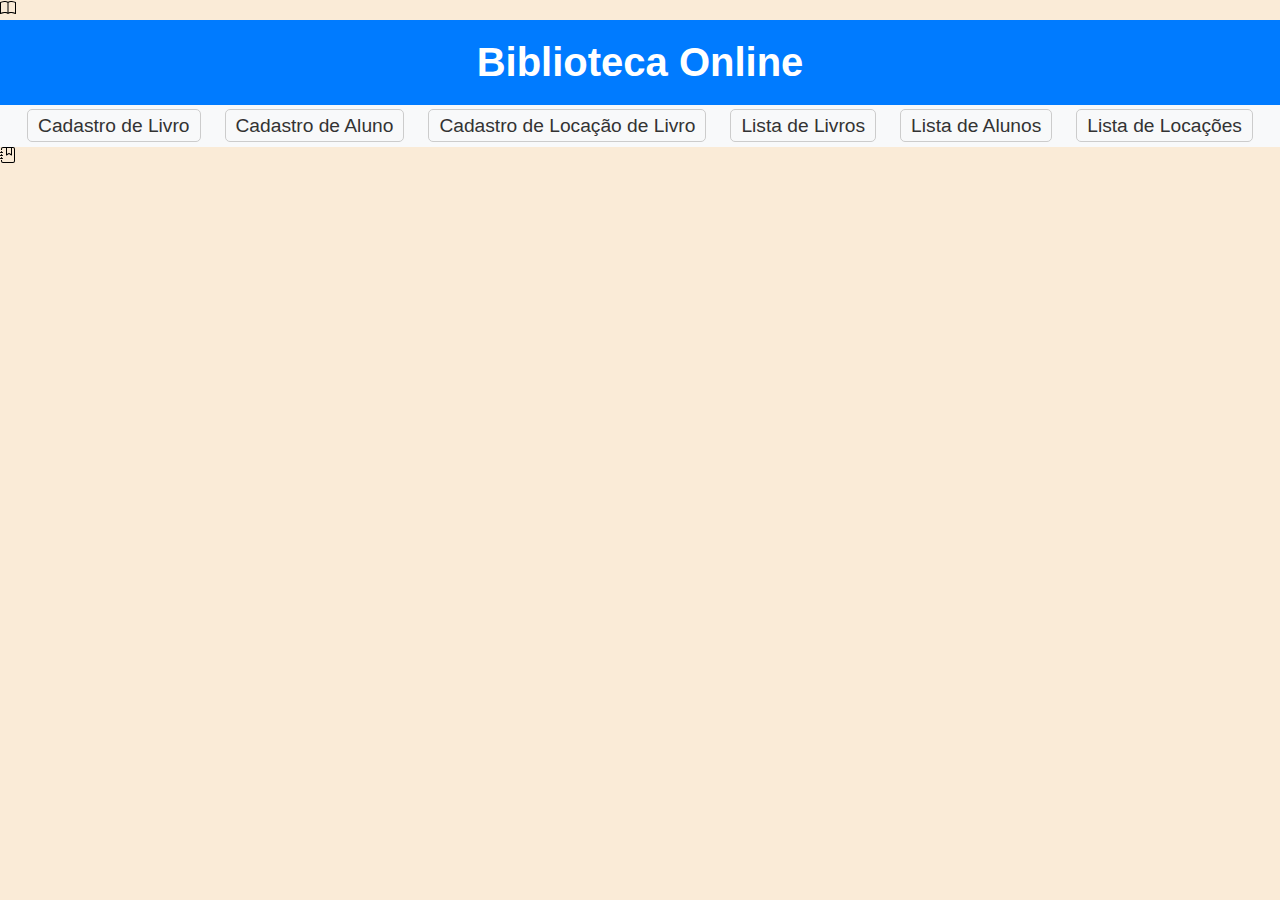
<file: index.html>
<!DOCTYPE html>
<html lang="pt-BR">
<head>
    <meta charset="UTF-8">
    <meta name="viewport" content="width=device-width, initial-scale=1.0">
    <title>Biblioteca Online</title>
    <link rel="stylesheet" href="css/style.css"> 
    <svg xmlns="http://www.w3.org/2000/svg" width="16" height="16" fill="currentColor" class="bi bi-book" viewBox="0 0 16 16">
        <path d="M1 2.828c.885-.37 2.154-.769 3.388-.893 1.33-.134 2.458.063 3.112.752v9.746c-.935-.53-2.12-.603-3.213-.493-1.18.12-2.37.461-3.287.811zm7.5-.141c.654-.689 1.782-.886 3.112-.752 1.234.124 2.503.523 3.388.893v9.923c-.918-.35-2.107-.692-3.287-.81-1.094-.111-2.278-.039-3.213.492zM8 1.783C7.015.936 5.587.81 4.287.94c-1.514.153-3.042.672-3.994 1.105A.5.5 0 0 0 0 2.5v11a.5.5 0 0 0 .707.455c.882-.4 2.303-.881 3.68-1.02 1.409-.142 2.59.087 3.223.877a.5.5 0 0 0 .78 0c.633-.79 1.814-1.019 3.222-.877 1.378.139 2.8.62 3.681 1.02A.5.5 0 0 0 16 13.5v-11a.5.5 0 0 0-.293-.455c-.952-.433-2.48-.952-3.994-1.105C10.413.809 8.985.936 8 1.783"/>
      </svg>
</head>
<body>
    <header>
        <h1>Biblioteca Online</h1>
    </header>
    <nav>
        <ul>
            <li><a href="cadastro_livro.html">Cadastro de Livro</a></li>
            <li><a href="cadastro_aluno.html">Cadastro de Aluno</a></li>
            <li><a href="cadastro_locacao.html">Cadastro de Locação de Livro</a></li>
            <li><a href="lista_livros.html">Lista de Livros</a></li>
            <li><a href="lista_alunos.html">Lista de Alunos</a></li>
            <li><a href="lista_locacoes.html">Lista de Locações</a></li>
        </ul>
    </nav>
    <i class="bi bi-book"></i>

    <svg xmlns="http://www.w3.org/2000/svg" width="16" height="16" fill="currentColor" class="bi bi-journal-bookmark" viewBox="0 0 16 16">
        <path fill-rule="evenodd" d="M6 8V1h1v6.117L8.743 6.07a.5.5 0 0 1 .514 0L11 7.117V1h1v7a.5.5 0 0 1-.757.429L9 7.083 6.757 8.43A.5.5 0 0 1 6 8"/>
        <path d="M3 0h10a2 2 0 0 1 2 2v12a2 2 0 0 1-2 2H3a2 2 0 0 1-2-2v-1h1v1a1 1 0 0 0 1 1h10a1 1 0 0 0 1-1V2a1 1 0 0 0-1-1H3a1 1 0 0 0-1 1v1H1V2a2 2 0 0 1 2-2"/>
        <path d="M1 5v-.5a.5.5 0 0 1 1 0V5h.5a.5.5 0 0 1 0 1h-2a.5.5 0 0 1 0-1zm0 3v-.5a.5.5 0 0 1 1 0V8h.5a.5.5 0 0 1 0 1h-2a.5.5 0 0 1 0-1zm0 3v-.5a.5.5 0 0 1 1 0v.5h.5a.5.5 0 0 1 0 1h-2a.5.5 0 0 1 0-1z"/>
      </svg>
    <i class="bi bi-journal-bookmark"></i>


    


</body>
</html>
</file>
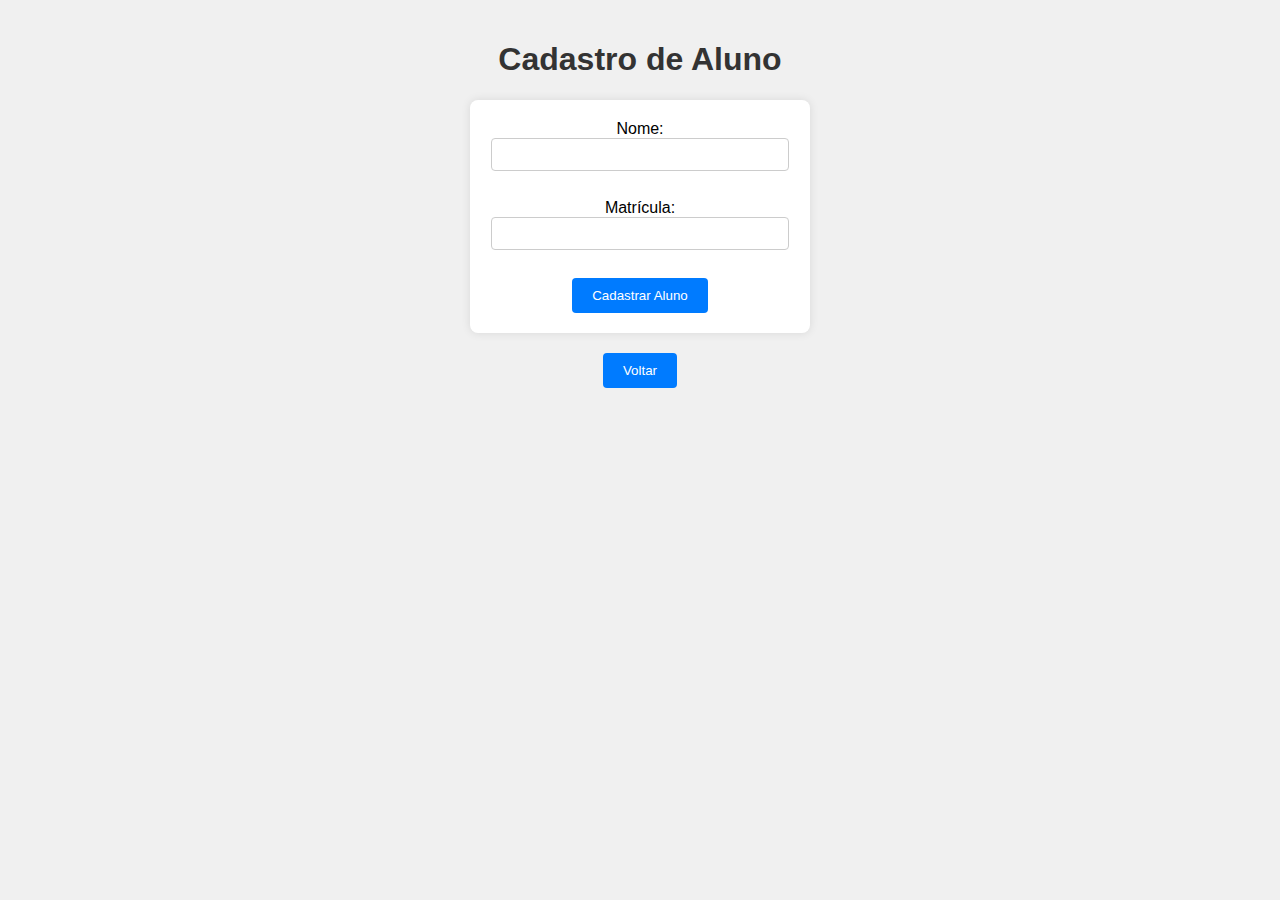
<file: cadastro_aluno.html>
<!DOCTYPE html>
<html lang="pt-br">
<head>
    <meta charset="UTF-8">
    <meta name="viewport" content="width=device-width, initial-scale=1.0">
    <title>Cadastro de Aluno</title>
    <link rel="stylesheet" href="css/cadastroaluno.css">
</head>
<body>
    <h1>Cadastro de Aluno</h1>
    <form id="formAluno">
        Nome: <input type="text" id="nomeAluno" required><br><br>
        Matrícula: <input type="text" id="matriculaAluno" required><br><br>
        <button type="submit">Cadastrar Aluno</button>
    </form>
    <button onclick="window.location.href='index.html'">Voltar</button>

    <script>
        document.getElementById('formAluno').addEventListener('submit', function(event) {
            event.preventDefault();
            let nome = document.getElementById('nomeAluno').value;
            let matricula = document.getElementById('matriculaAluno').value;

            // Aqui você pode salvar os dados em localStorage, enviar para um servidor, etc.
            alert(`Aluno cadastrado:\nNome: ${nome}\nMatrícula: ${matricula}`);
            this.reset(); // Limpa o formulário após o cadastro
        });
    </script>
</body>
</html>
</file>
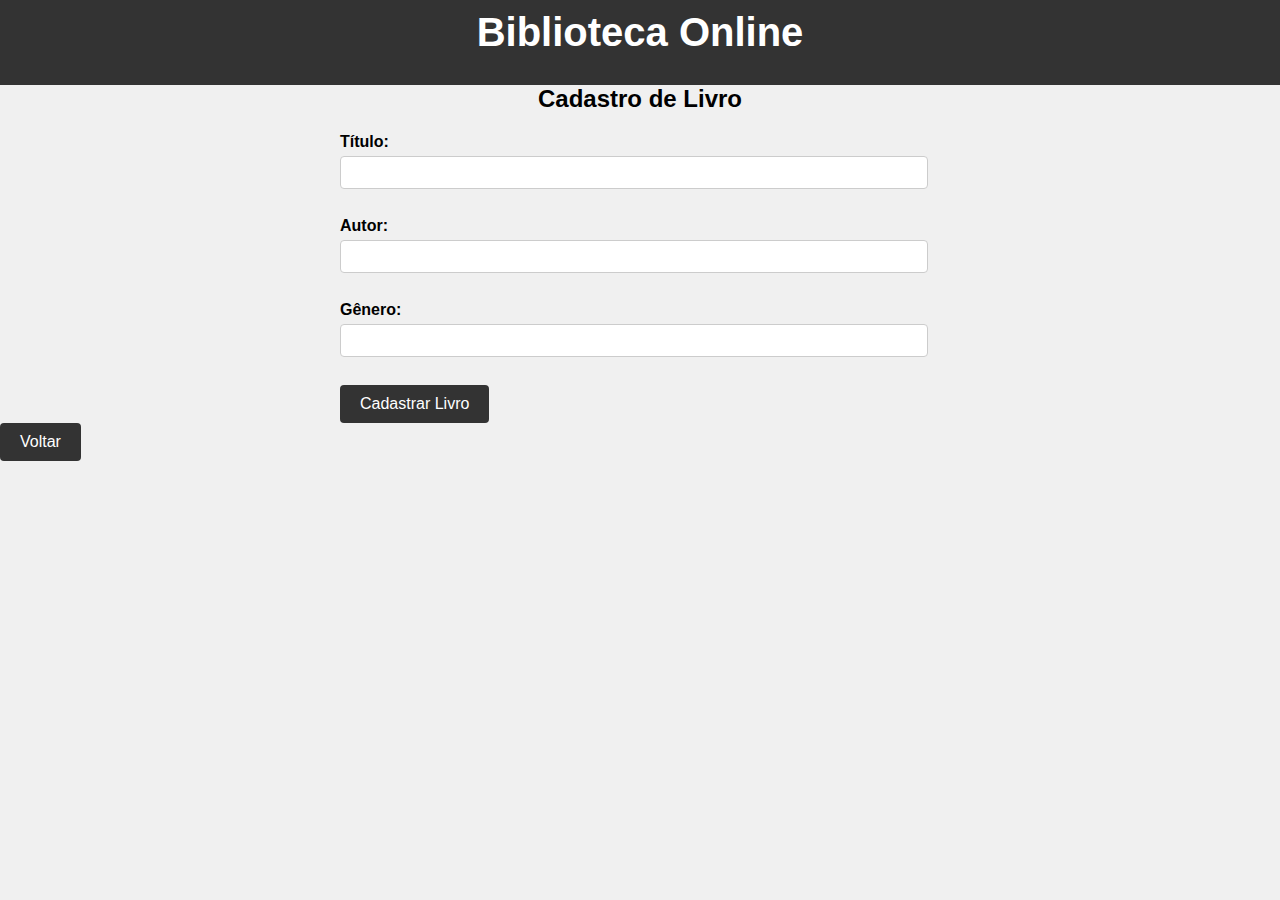
<file: cadastro_livro.html>
<!DOCTYPE html>
<html lang="pt-BR">
<head>
    <meta charset="UTF-8">
    <meta name="viewport" content="width=device-width, initial-scale=1.0">
    <title>Cadastro de Livro</title>
    <link rel="stylesheet" href="css/style.css"> <!-- Link para o arquivo CSS -->
    <link rel="stylesheet" href="css/cadastrolivro.css">
</head>
<body>
    <header>
        <h1>Biblioteca Online</h1>
    </header>
    <form id="cadastroLivroForm" onsubmit="return cadastrarLivro()">
        <h2>Cadastro de Livro</h2>
        <label for="titulo">Título:</label>
        <input type="text" id="titulo" name="titulo" required><br><br>
        
        <label for="autor">Autor:</label>
        <input type="text" id="autor" name="autor" required><br><br>
        
        <label for="genero">Gênero:</label>
        <input type="text" id="genero" name="genero"><br><br>
        
        <button type="submit">Cadastrar Livro</button>
    </form>

    <button onclick="window.location.href='index.html'">Voltar</button>

    <script src="js/cadastro_livro.js"></script>
</body>
</html>
</file>
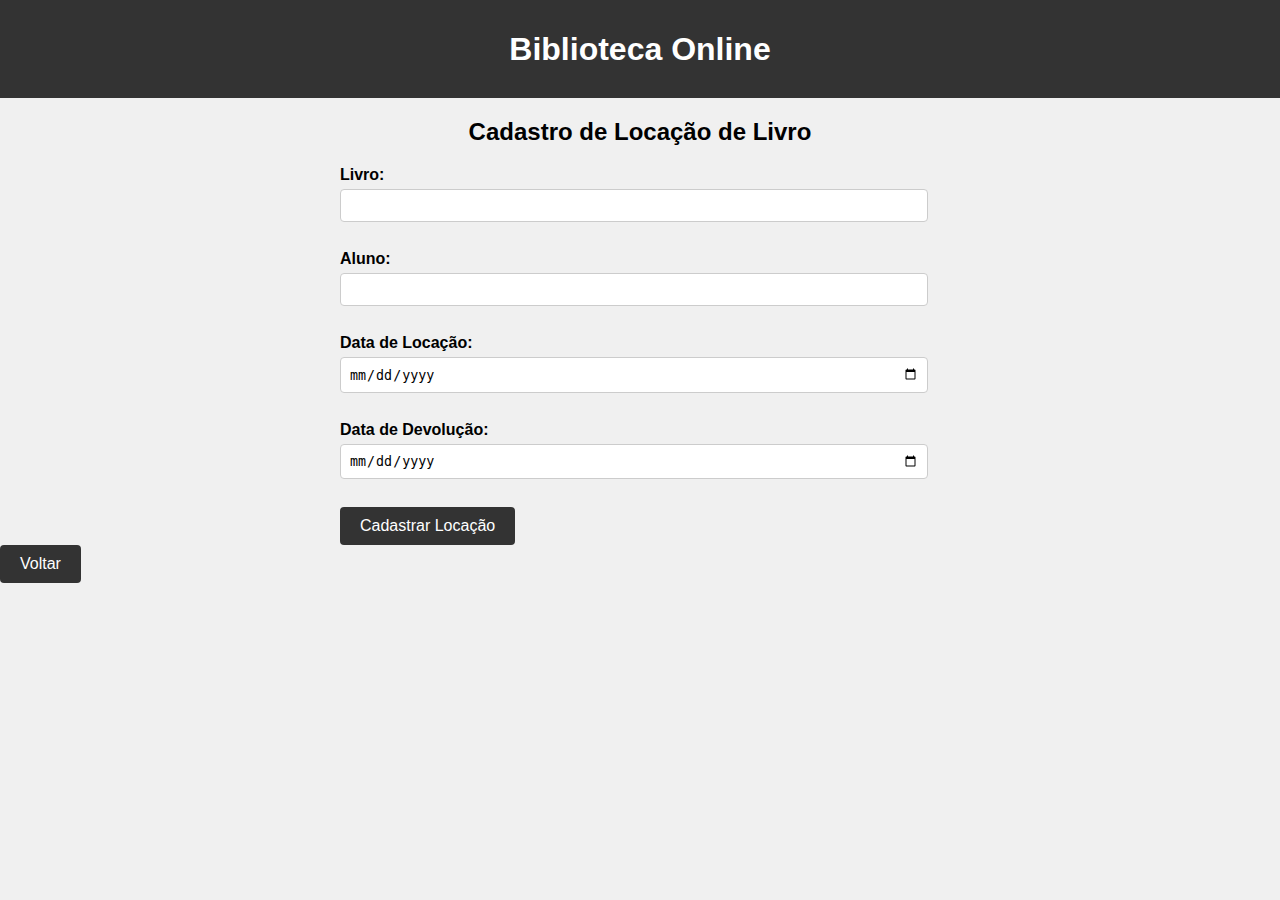
<file: cadastro_locacao.html>
<!DOCTYPE html>
<html lang="pt-BR">
<head>
    <meta charset="UTF-8">
    <meta name="viewport" content="width=device-width, initial-scale=1.0">
    <title>Cadastro de Locação de Livro</title>
    <link rel="stylesheet" href="css/cadastrolocacao.css"> <!-- Link para o arquivo CSS -->
</head>
<body>
    <header>
        <h1>Biblioteca Online</h1>
    </header>
    <form id="cadastroLocacaoForm" onsubmit="return validarCadastroLocacao()">
        <h2>Cadastro de Locação de Livro</h2>
        <label for="livro">Livro:</label>
        <input type="text" id="livro" name="livro" required><br><br>
        
        <label for="aluno">Aluno:</label>
        <input type="text" id="aluno" name="aluno" required><br><br>
        
        <label for="data_locacao">Data de Locação:</label>
        <input type="date" id="data_locacao" name="data_locacao" required><br><br>
        
        <label for="data_devolucao">Data de Devolução:</label>
        <input type="date" id="data_devolucao" name="data_devolucao" required><br><br>
        
        <button type="submit">Cadastrar Locação</button>
    </form>
    <button onclick="window.location.href='index.html'">Voltar</button>

    <script src="js/cadastro_locacao.js"></script>
</body>
</html>
</file>
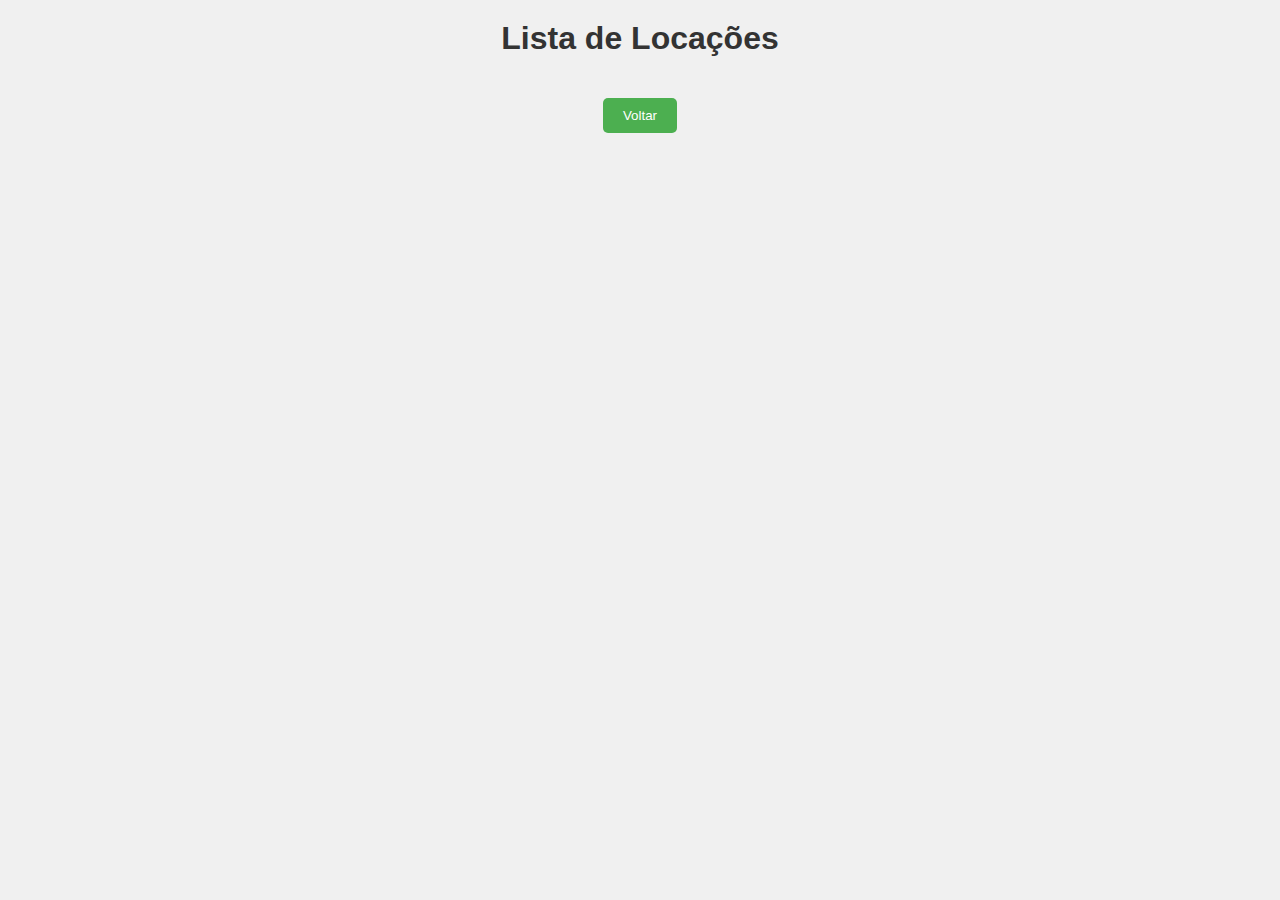
<file: lista_locacoes.html>
<!DOCTYPE html>
<html lang="pt-BR">
<head>
    <meta charset="UTF-8">
    <meta name="viewport" content="width=device-width, initial-scale=1.0">
    <title>Lista de Locações</title>
    <link rel="stylesheet" href="css/listalocacao.css">

</head>
<body>
    <h1>Lista de Locações</h1>
    
</body>
</html>

<button onclick="window.location.href='index.html'">Voltar</button>
</file>
<file: css/cadastroaluno.css>
/* Estilos gerais */
body {
    font-family: Arial, sans-serif;
    background-color: #f0f0f0;
    margin: 0;
    padding: 20px;
    text-align: center;
}

h1 {
    color: #333;
}

form {
    width: 300px;
    margin: 20px auto;
    background-color: #fff;
    padding: 20px;
    border-radius: 8px;
    box-shadow: 0 0 10px rgba(0, 0, 0, 0.1);
}

input[type="text"] {
    width: calc(100% - 20px);
    padding: 8px;
    margin-bottom: 10px;
    border: 1px solid #ccc;
    border-radius: 4px;
}

button {
    padding: 10px 20px;
    background-color: #007bff;
    color: #fff;
    border: none;
    border-radius: 4px;
    cursor: pointer;
}

button:hover {
    background-color: #0056b3;
}

button:focus {
    outline: none;
}

/* Estilos para botão "Voltar" */
button.back-btn {
    margin-top: 10px;
    background-color: #6c757d;
}

button.back-btn:hover {
    background-color: #5a6268;
}
</file>
<file: css/cadastrolivro.css>
/* Estilos gerais */
body {
    font-family: Arial, sans-serif;
    background-color: #f0f0f0;
    margin: 0;
    padding: 0;
}

header {
    background-color: #333;
    color: white;
    text-align: center;
    padding: 10px 0;
}

.container {
    width: 80%;
    margin: 20px auto;
    background-color: #fff;
    padding: 20px;
    border-radius: 5px;
    box-shadow: 0 0 10px rgba(0, 0, 0, 0.1);
}

h1, h2 {
    margin-bottom: 20px;
    text-align: center;
}

form {
    max-width: 600px;
    margin: 0 auto;
}

label {
    display: block;
    font-weight: bold;
    margin-bottom: 5px;
}

input[type="text"] {
    width: calc(100% - 12px);
    padding: 8px;
    margin-bottom: 10px;
    border: 1px solid #ccc;
    border-radius: 4px;
    box-sizing: border-box;
}

button[type="submit"], button {
    background-color: #333;
    color: #fff;
    padding: 10px 20px;
    border: none;
    border-radius: 4px;
    cursor: pointer;
    font-size: 16px;
}

button[type="submit"]:hover, button:hover {
    background-color: #555;
}

/* Responsividade */
@media (max-width: 768px) {
    .container {
        width: 90%;
    }
}

@media (max-width: 480px) {
    input[type="text"] {
        width: 100%;
    }
}
</file>
<file: css/cadastrolocacao.css>
body {
    font-family: Arial, sans-serif;
    background-color: #f0f0f0;
    margin: 0;
    padding: 0;
}

header {
    background-color: #333;
    color: white;
    text-align: center;
    padding: 10px 0;
}

.container {
    width: 80%;
    margin: 20px auto;
    background-color: #fff;
    padding: 20px;
    border-radius: 5px;
    box-shadow: 0 0 10px rgba(0, 0, 0, 0.1);
}

h1, h2 {
    margin-bottom: 20px;
    text-align: center;
}

form {
    max-width: 600px;
    margin: 0 auto;
}

label {
    display: block;
    font-weight: bold;
    margin-bottom: 5px;
}

input[type="text"], input[type="date"] {
    width: calc(100% - 12px);
    padding: 8px;
    margin-bottom: 10px;
    border: 1px solid #ccc;
    border-radius: 4px;
    box-sizing: border-box;
}

button[type="submit"], button {
    background-color: #333;
    color: #fff;
    padding: 10px 20px;
    border: none;
    border-radius: 4px;
    cursor: pointer;
    font-size: 16px;
}

button[type="submit"]:hover, button:hover {
    background-color: #555;
}


@media (max-width: 768px) {
    .container {
        width: 90%;
    }
}

@media (max-width: 480px) {
    input[type="text"], input[type="date"] {
        width: 100%;
    }
}
</file>
<file: css/listalocacao.css>
/* listalocacao.css */

/* Estilos gerais */
body {
    font-family: Arial, sans-serif;
    margin: 0;
    padding: 0;
    background-color: #f0f0f0;
    text-align: center; /* centraliza o conteúdo */
}

/* Estilo do cabeçalho */
h1 {
    color: #333;
    margin-top: 20px;
}

/* Estilo da tabela de locações */
table {
    width: 80%;
    margin: 20px auto;
    border-collapse: collapse;
    box-shadow: 0 0 10px rgba(0, 0, 0, 0.1); /* sombra suave */
    background-color: #fff;
}

table th, table td {
    padding: 10px 15px;
    text-align: left;
    border-bottom: 1px solid #ddd; /* linha separadora */
}

/* Estilo das linhas pares da tabela */
table tr:nth-child(even) {
    background-color: #f2f2f2;
}

/* Estilo do botão "Voltar" */
button {
    margin: 20px;
    padding: 10px 20px;
    background-color: #4CAF50;
    color: #fff;
    border: none;
    cursor: pointer;
    border-radius: 5px;
}

button:hover {
    background-color: #45a049; /* cor mais escura ao passar o mouse */
}
</file>
<file: css/style.css>
/* Reset básico para remover margens e preenchimentos padrão */
* {
    margin: 0;
    padding: 0;
    box-sizing: border-box;
}

/* Estilo para o cabeçalho */
header {
    background-color: #007bff; /* Cor de fundo do cabeçalho */
    color: #fff; /* Cor do texto no cabeçalho */
    text-align: center; /* Centraliza o texto */
    padding: 20px; /* Espaçamento interno */
}

header h1 {
    font-size: 2.5rem; /* Tamanho da fonte do título */
    font-family: Arial, sans-serif; /* Fonte do texto */
}

/* Estilo para a navegação */
nav {
    background-color: #f8f9fa; /* Cor de fundo da navegação */
    padding: 10px 0; /* Espaçamento interno superior e inferior */
}

nav ul {
    list-style-type: none;
    text-align: center; 
}

nav ul li {
    display: inline-block; 
    margin: 0 10px; 
}

nav ul li a {
    text-decoration: none; 
    color: #333; 
    font-size: 1.2rem; 
    font-family: Arial, sans-serif; 
    padding: 5px 10px; 
    border: 1px solid #ccc; 
    border-radius: 5px; 
}

nav ul li a:hover {
    background-color: #007bff; 
    color: #fff; 
}
body{

        background-color: antiquewhite;
}
</file>
